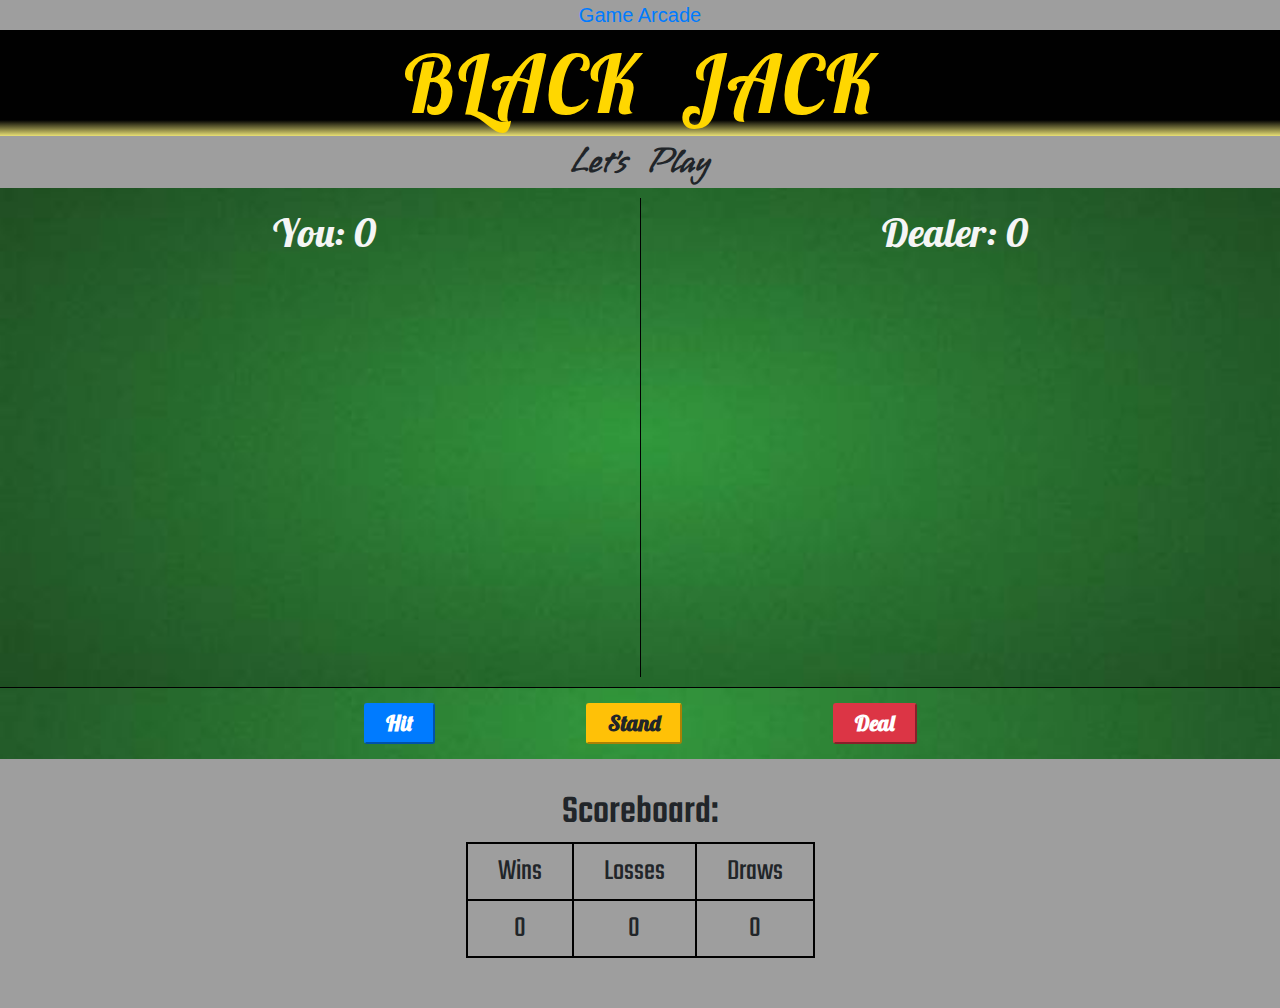
<file: blackjack/blackjack.html>
<!-- This code is heavily inspired and taken from https://github.com/chirag-23/Black-Jack-Game. All credit goes to Chirag Chouhan, https://github.com/chirag-23. 
all images, sounds, and animations are owned by Chirag Chouhan -->

<!DOCTYPE html>
<html lang="en">
<head>
    <meta charset="UTF-8">
    <meta http-equiv="X-UA-Compatible" content="IE=edge">
    <meta name="viewport" content="width=device-width, initial-scale=1.0">
    <link rel="stylesheet" href="https://maxcdn.bootstrapcdn.com/bootstrap/4.0.0/css/bootstrap.min.css" integrity="sha384-Gn5384xqQ1aoWXA+058RXPxPg6fy4IWvTNh0E263XmFcJlSAwiGgFAW/dAiS6JXm" crossorigin="anonymous">
    <link rel="preconnect" href="https://fonts.googleapis.com"> 
    <link rel="preconnect" href="https://fonts.gstatic.com" crossorigin>
    <link href="https://fonts.googleapis.com/css2?family=Lobster&family=Oooh+Baby&family=Pushster&family=Teko&family=Ubuntu:ital@1&family=Vujahday+Script&display=swap" rel="stylesheet">
    <link rel="stylesheet" href="./blackjack.css">
    <title>Black Jack</title>
</head>
<body>

    <header>

        <h100><a href="../index.html">Game Arcade</a></h100>

    </header>

    <h1 class="title">BLACK JACK</h1>
    <div class="main">
        <h2><span id="command">Let's Play</span></h2>
        <div class="row1">
            <div id="your-box">
                <h2>You: <span id="yourscore">0</span></h2>
            </div>
            <div id="dealer-box">
                <h2>Dealer: <span id="dealerscore">0</span></h2>
            </div>
        </div>
        <div class="row2">
            <div class="buttons">
                <button class="btn-lg btn-primary" id="hit" onmouseover="tink.play()" > Hit </button> 
                <button class="btn-lg btn-warning" id="stand" onmouseover="tink.play()">Stand</button>
                <button class="btn-lg btn-danger" id="deal" onmouseover="tink.play()">Deal</button>
            </div>
        </div>
        <div class="row3">
            <h3>Scoreboard: </h3>
            <table>
                <tr>
                    <th>Wins</th>
                    <th>Losses</th>
                    <th>Draws</th>
                </tr>
                <tr>
                    <td><span id="wins">0</span></td>
                    <td><span id="losses">0</span></td>
                    <td><span id="draws">0</span></td>
                </tr>
            </table>
        </div>
    </div>

    <script src="./blackjack.js"></script>
</body>
</html>
</file>
<file: blackjack/blackjack.css>
*{
    margin: 0;
    padding: 0;
}

html{
    font-size: 62.5%;
    /* 10px and default 1rem=16px */
}

header{

    text-align: center;
    font-size: 20px;
    color:aqua;

}

body{

    background-color: rgb(158, 158, 158);

}

.title{
    text-align: center;
    background: rgb(232,224,117);
    background: linear-gradient(0deg, rgba(232,224,117,1) 0%, rgba(1,1,1,1) 15%);
    color: gold;
    /* font-family: 'Lobster', cursive; */
    font-family: 'Pushster', cursive;
    /* font-family: 'Ubuntu', sans-serif; */
    padding: .5rem;
    font-size: 8rem;
    word-spacing: 2rem;
    letter-spacing: .3rem;
}

#command {
    font-family: 'Vujahday Script', cursive;
    font-weight: 800;
    font-size: 3.5rem;
    word-spacing: 1rem;
    animation: blinker 2s step-start infinite;
}
@keyframes blinker {
    25% {
      opacity: 0;
    }
}

.main{
    margin: auto;
    text-align: center;
}

.row1{
    display: flex;
    flex-wrap: wrap;
    flex-direction: row;
    justify-content: space-around;
    padding: 1rem;
    border-bottom: black solid .1rem;
    height: 50rem;
}

.row1 ,.row2{
    background: url('./static/table.jpg') no-repeat center center/cover;
    width: auto;
    color: whitesmoke;
}

.row1 div{
    padding: 1rem;
    text-align: center;
    flex: 1;
}

.row1 h2{
    font-family: 'Lobster', cursive;
    font-size: 4rem;
}

#your-box{
    border-right: black solid 1px;
}

#your-box img, #dealer-box img{
    height: 20rem;
    width: 13rem;
    padding: 1rem;
}

.row2{
    display: flex;
    justify-content: space-around;
    margin-bottom: 3rem;
}

.buttons{
    display: flex;
    flex-wrap: wrap;
    flex-direction: row;
    justify-content: space-around;
    width: 55%;
}

.buttons button{
    font-size: 2.2rem;
    font-weight: 700;
    font-family: 'Lobster', cursive;
    padding-left: 2rem;
    padding-right: 2rem;
    padding-top: .2rem;
    padding-bottom: .2rem;
    margin: 1.5rem;
}

.buttons button:hover{
    cursor: pointer;
    box-shadow: black 0px 0px 5px 2px;
}

.row3 h3{
    font-family: 'Teko', sans-serif;
    font-size: 4rem;
}

.row3{
    margin: auto;
}

table, th, td{
    padding: .5rem;
    border: solid 2px black;
    font-size: 3rem;
    font-family: 'Teko', sans-serif;
    font-weight: 400;
    padding-left: 3rem;
    padding-right: 3rem;
}

table{
    margin: auto;
    margin-bottom: 5rem;
}

@media screen and (max-width:740px){
    html{
        font-size: 40%;
    }
}
@media screen and (max-width:420px){
    html{
        font-size: 30%;
    }
}
</file>
